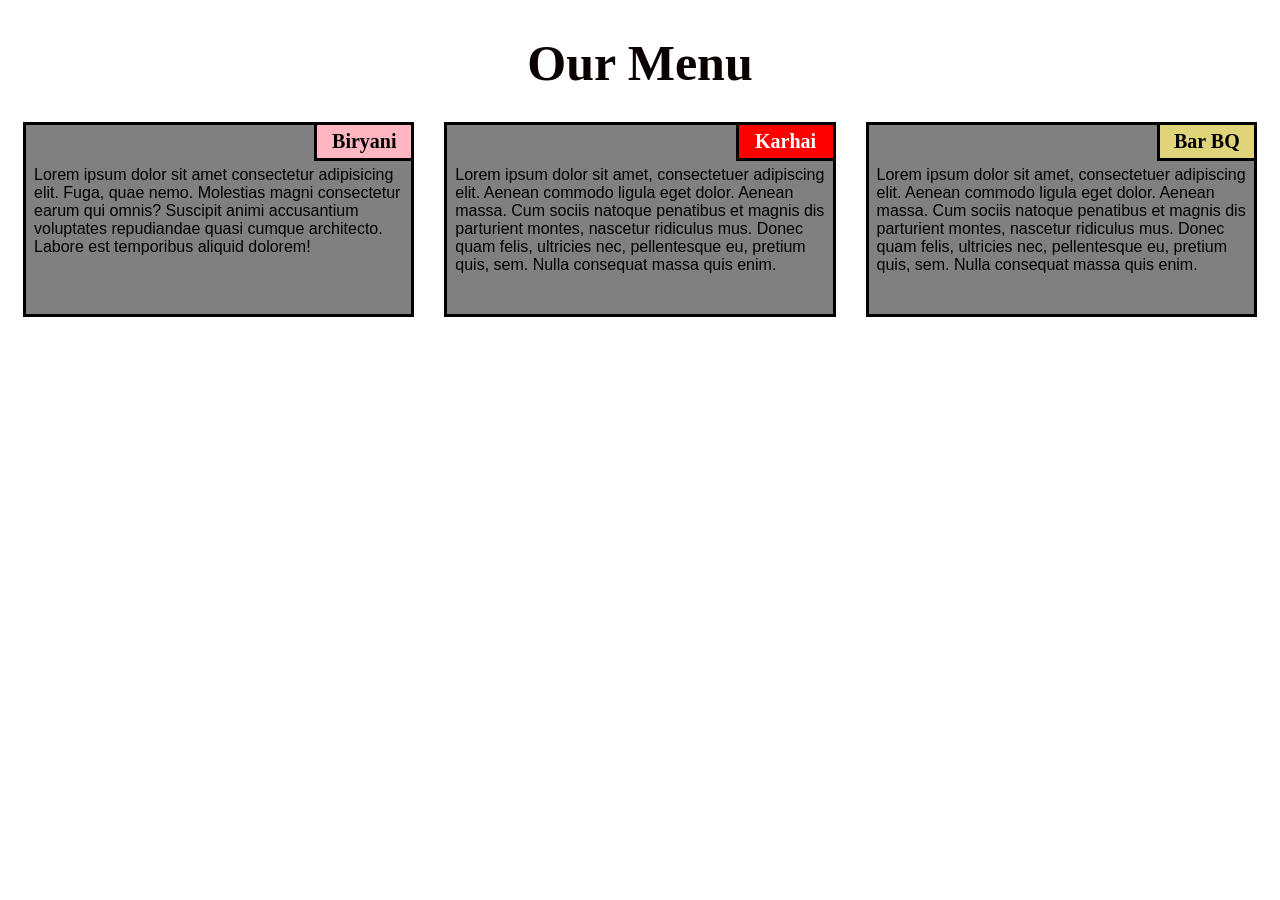
<file: coursera/index.html>
<!DOCTYPE html>
<html lang="en">
<head>
    <meta charset="UTF-8">
    <meta http-equiv="X-UA-Compatible" content="IE=edge">
    <meta name="viewport" content="width=device-width, initial-scale=1.0">
    <title>Module2 solution</title>
    <link rel="stylesheet" href="style.css">
</head>
<body>
    <h1>Our Menu</h1>
    <section class="column-lg-4 colmn-md-6 colmn-sm-12">
        <div>
            <p class="sub1">Biryani</p>
            <p class="content">
                Lorem ipsum dolor sit amet consectetur adipisicing elit. Fuga, quae nemo. Molestias magni consectetur earum qui omnis? Suscipit animi accusantium voluptates repudiandae quasi cumque architecto. Labore est temporibus aliquid dolorem!
            </p>
        </div>
    </section>
    <section class="column-lg-4 colmn-md-6 colmn-sm-12">
        <div>
            <p class="sub2">Karhai</p>
            <p class="content">
                Lorem ipsum dolor sit amet, consectetuer adipiscing elit. Aenean commodo ligula eget dolor. Aenean massa. Cum sociis natoque penatibus et magnis dis parturient montes, nascetur ridiculus mus. Donec quam felis, ultricies nec, pellentesque eu, pretium quis, sem. Nulla consequat massa quis enim.
        </div>
    </section>
    <section class="column-lg-4 colmn-md-12 colmn-sm-12">
        <div>
            <p class="sub3">Bar BQ</p>
            <p class="content">
                Lorem ipsum dolor sit amet, consectetuer adipiscing elit. Aenean commodo ligula eget dolor. Aenean massa. Cum sociis natoque penatibus et magnis dis parturient montes, nascetur ridiculus mus. Donec quam felis, ultricies nec, pellentesque eu, pretium quis, sem. Nulla consequat massa quis enim.
            </p>
        </div>
</body>
</html>
</file>
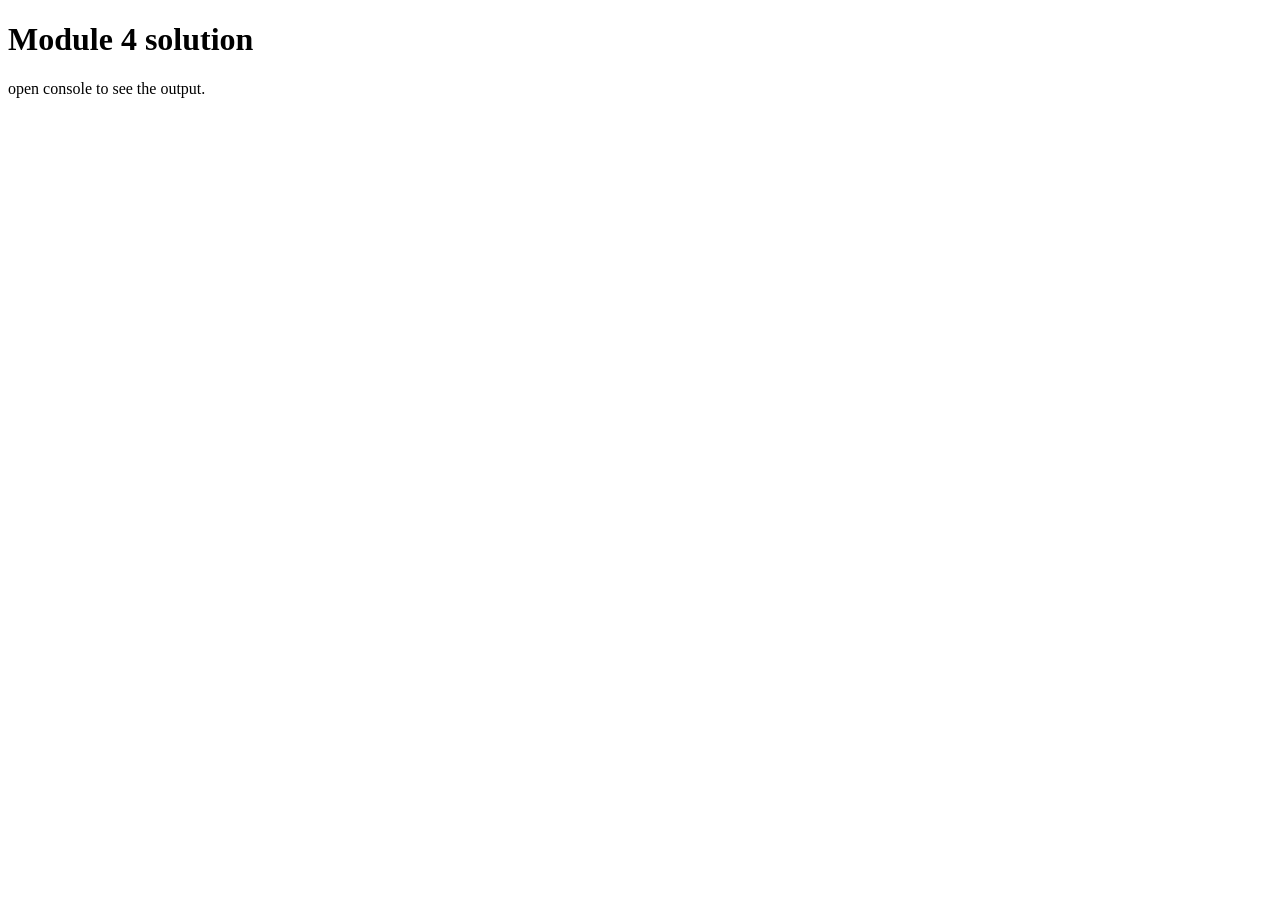
<file: module 4/index.html>
<!DOCTYPE html>
<html lang="en">
<head>
    <meta charset="UTF-8">
    <meta http-equiv="X-UA-Compatible" content="IE=edge">
    <meta name="viewport" content="width=device-width, initial-scale=1.0">
    <title>Module 4 solution</title>
</head>
<body>
    <script src="name.js"></script>
    <h1>Module 4 solution </h1>
    <p>open console to see the output.</p>
</body>
</html>
</file>
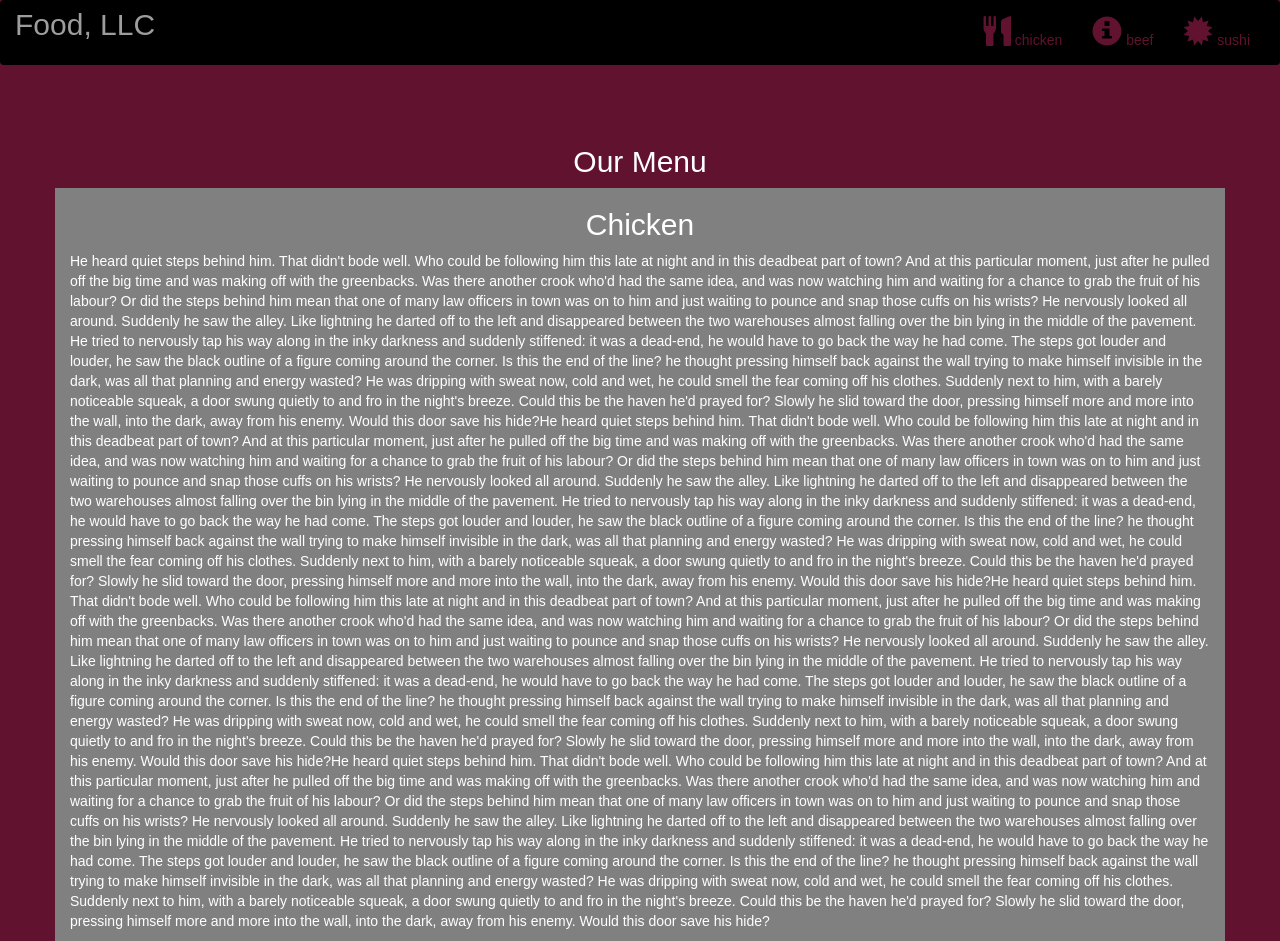
<file: qwerty/index.html>
<!DOCTYPE html>
<html lang="en">
<head>
  <title>Bootstrap Example</title>
  <meta charset="utf-8">
  <meta name="viewport" content="width=device-width, initial-scale=1">
  <link rel="stylesheet" href="https://maxcdn.bootstrapcdn.com/bootstrap/3.4.1/css/bootstrap.min.css">
  <link rel="stylesheet" type="text/css" href="style.css">
  <script src="https://ajax.googleapis.com/ajax/libs/jquery/3.5.1/jquery.min.js"></script>
  <script src="https://maxcdn.bootstrapcdn.com/bootstrap/3.4.1/js/bootstrap.min.js"></script>
</head>
<body>

<nav class="navbar navbar-inverse">
  <div class="container-fluid">
    <div class="navbar-header">
      <button type="button" class="navbar-toggle" data-toggle="collapse" data-target="#myNavbar">
        <span class="icon-bar"></span>
        <span class="icon-bar"></span>
        <span class="icon-bar"></span>                        
      </button>
      <a class="navbar-brand" href="#" >Food, LLC</a>
    </div>
    <div class="collapse navbar-collapse" id="myNavbar">
    
      <ul class="nav navbar-nav navbar-right" >
        <li style>
        <a href="#" > 
        <span class="glyphicon glyphicon-cutlery"></span> chicken</a>
        </li>
        <li>
        <a href="#" >
        <span class="glyphicon glyphicon-info-sign"></span> beef</a>
        </li>
        <li>
        <a href="#">
        <span class="glyphicon glyphicon-certificate"></span> sushi</a>
        </li>
      </ul>
    </div>
  </div>
</nav>
<br>
<br>  
<h1><p class="text-center">Our Menu</p></h1>


<div id="main-content" class="container">
  <div id="home-tiles" class="row">
      <div class="col-md-12 col-sm-12 col-xs-12">
            
            <p id="chickstory">
          <h2>Chicken</h2>
              He heard quiet steps behind him. That didn't bode well. Who could be following him this late at night and in this deadbeat part of town? And at this particular moment, just after he pulled off the big time and was making off with the greenbacks. Was there another crook who'd had the same idea, and was now watching him and waiting for a chance to grab the fruit of his labour? Or did the steps behind him mean that one of many law officers in town was on to him and just waiting to pounce and snap those cuffs on his wrists? He nervously looked all around. Suddenly he saw the alley. Like lightning he darted off to the left and disappeared between the two warehouses almost falling over the bin lying in the middle of the pavement. He tried to nervously tap his way along in the inky darkness and suddenly stiffened: it was a dead-end, he would have to go back the way he had come. The steps got louder and louder, he saw the black outline of a figure coming around the corner. Is this the end of the line? he thought pressing himself back against the wall trying to make himself invisible in the dark, was all that planning and energy wasted? He was dripping with sweat now, cold and wet, he could smell the fear coming off his clothes. Suddenly next to him, with a barely noticeable squeak, a door swung quietly to and fro in the night's breeze. Could this be the haven he'd prayed for? Slowly he slid toward the door, pressing himself more and more into the wall, into the dark, away from his enemy. Would this door save his hide?He heard quiet steps behind him. That didn't bode well. Who could be following him this late at night and in this deadbeat part of town? And at this particular moment, just after he pulled off the big time and was making off with the greenbacks. Was there another crook who'd had the same idea, and was now watching him and waiting for a chance to grab the fruit of his labour? Or did the steps behind him mean that one of many law officers in town was on to him and just waiting to pounce and snap those cuffs on his wrists? He nervously looked all around. Suddenly he saw the alley. Like lightning he darted off to the left and disappeared between the two warehouses almost falling over the bin lying in the middle of the pavement. He tried to nervously tap his way along in the inky darkness and suddenly stiffened: it was a dead-end, he would have to go back the way he had come. The steps got louder and louder, he saw the black outline of a figure coming around the corner. Is this the end of the line? he thought pressing himself back against the wall trying to make himself invisible in the dark, was all that planning and energy wasted? He was dripping with sweat now, cold and wet, he could smell the fear coming off his clothes. Suddenly next to him, with a barely noticeable squeak, a door swung quietly to and fro in the night's breeze. Could this be the haven he'd prayed for? Slowly he slid toward the door, pressing himself more and more into the wall, into the dark, away from his enemy. Would this door save his hide?He heard quiet steps behind him. That didn't bode well. Who could be following him this late at night and in this deadbeat part of town? And at this particular moment, just after he pulled off the big time and was making off with the greenbacks. Was there another crook who'd had the same idea, and was now watching him and waiting for a chance to grab the fruit of his labour? Or did the steps behind him mean that one of many law officers in town was on to him and just waiting to pounce and snap those cuffs on his wrists? He nervously looked all around. Suddenly he saw the alley. Like lightning he darted off to the left and disappeared between the two warehouses almost falling over the bin lying in the middle of the pavement. He tried to nervously tap his way along in the inky darkness and suddenly stiffened: it was a dead-end, he would have to go back the way he had come. The steps got louder and louder, he saw the black outline of a figure coming around the corner. Is this the end of the line? he thought pressing himself back against the wall trying to make himself invisible in the dark, was all that planning and energy wasted? He was dripping with sweat now, cold and wet, he could smell the fear coming off his clothes. Suddenly next to him, with a barely noticeable squeak, a door swung quietly to and fro in the night's breeze. Could this be the haven he'd prayed for? Slowly he slid toward the door, pressing himself more and more into the wall, into the dark, away from his enemy. Would this door save his hide?He heard quiet steps behind him. That didn't bode well. Who could be following him this late at night and in this deadbeat part of town? And at this particular moment, just after he pulled off the big time and was making off with the greenbacks. Was there another crook who'd had the same idea, and was now watching him and waiting for a chance to grab the fruit of his labour? Or did the steps behind him mean that one of many law officers in town was on to him and just waiting to pounce and snap those cuffs on his wrists? He nervously looked all around. Suddenly he saw the alley. Like lightning he darted off to the left and disappeared between the two warehouses almost falling over the bin lying in the middle of the pavement. He tried to nervously tap his way along in the inky darkness and suddenly stiffened: it was a dead-end, he would have to go back the way he had come. The steps got louder and louder, he saw the black outline of a figure coming around the corner. Is this the end of the line? he thought pressing himself back against the wall trying to make himself invisible in the dark, was all that planning and energy wasted? He was dripping with sweat now, cold and wet, he could smell the fear coming off his clothes. Suddenly next to him, with a barely noticeable squeak, a door swung quietly to and fro in the night's breeze. Could this be the haven he'd prayed for? Slowly he slid toward the door, pressing himself more and more into the wall, into the dark, away from his enemy. Would this door save his hide?
            </p>
      </div>
    </div>
</div>

</body>
</html>
</file>
<file: coursera/style.css>
/*basic style*/
    * {
        box-sizing: border-box;
    }

    body {
        background-color: white;
    }

    h1 {
       margin-bottom: 15px;
    text-align: center;
    color: #0a0201;
    font-size: 50px;
    }

    section {
        position: relative;
        padding: 15px;
        width: 90%;
    }

    p {
        position: relative;
        clear: right;
    }

    div {
        position: relative;
        background-color: gray;
        border: 3.5px solid black;
        width: 100%;
        margin-left: auto;
        margin-right: auto;
        margin-bottom: auto;
    }

    .sub1 {
        float: right;
        width: 100px;
        padding: 5px;
        margin: -3px -3px 0px;
        border: 3.5px solid black;
        text-align: center;
        font-size: 125%;
        font-weight: bold;
        background-color: #FFB6C1;

    }

    .sub2 {
        float: right;
        color: white;
        width: 100px;
        padding: 5px;
        margin: -3px -3px 0px;
        border: 3.5px solid black;
        text-align: center;
        font-size: 125%;
        font-weight: bold;
        background-color: #FF0000;

    }

    .sub3 {
        color: black;
        float: right;
        width: 100px;
        padding: 5px;
         margin: -3px -3px 0px;
        border: 3.5px solid black;
        text-align: center;
        font-size: 125%;
        font-weight: bold;
        background-color: rgb(223, 212, 121);

    }

    .content {
        padding: 5px;
        border: none;
        background-color: gray;
        font-family: Helvetica;
        color: black;
        margin: 3px ;
        height: 150px;
        overflow: auto;
    }

    .row {
        width: 90%;
    }

    /*desktop version*/
    @media (min-width: 992px) {
        .column-lg-4 {
            float: left;
            width: 33.33%;
        }
    }

    /*tablet version*/
    @media (min-width: 768px) and (max-width: 991px) {
        .colmn-md-6 {
            float: left;
            width: 50%;
            margin-left: auto;
            margin-right: auto;
        }

        .colmn-md-12 {
            float: left;
            width: 100%;
            margin-left: auto;
            margin-right: auto;
        }
    }

    /*mobile version*/
    @media (max-width: 767px) {
        .colmn-sm-12 {
            float: left;
            width: 100%;
        }
    }
</file>
<file: qwerty/style.css>
*{
	margin: 0;
	padding: 0;
	
}
.navbar{

border: none;
background-color: black;
color: #61122F;
}
body{
	background-color: #61122F;
	color: white;
}
.glyphicon{
	font-size: 30px;
	color:#61122F; 
}

.center{
	width: 90%;
	background-color: grey;

}
.container
{
	background-color: grey;
}
.text-center{
	font-size: 30px;
}

h2{
	text-align: center;
}
#myNavbar ul li a {
	color: #61122F;
}
.navbar-brand{
font-size: 30px;	
}
</file>
